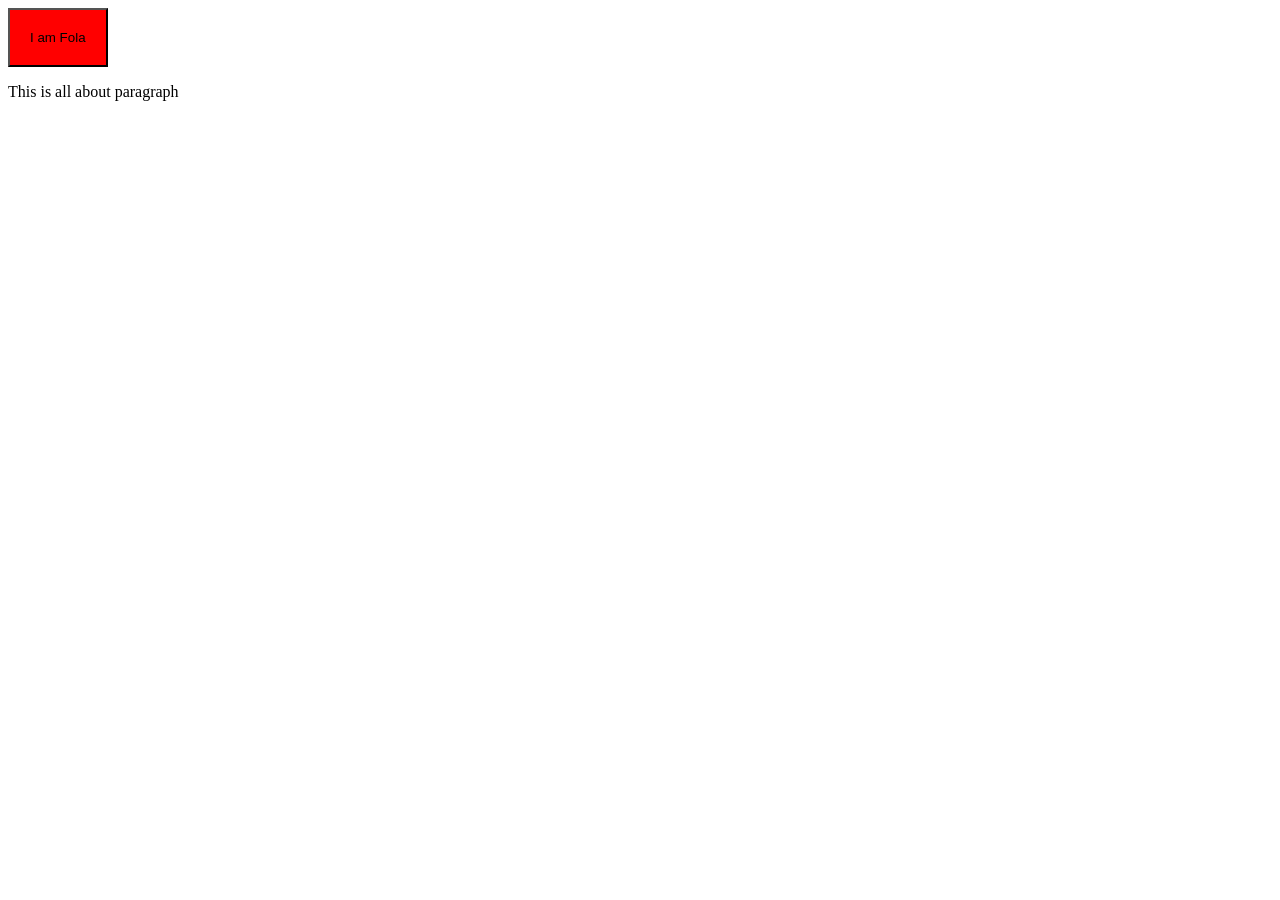
<file: html/index.html>
<!DOCTYPE html>
<html lang="en">
<head>
  <meta charset="UTF-8">
  <meta http-equiv="X-UA-Compatible" content="IE=edge">
  <meta name="viewport" content="width=device-width, initial-scale=1.0">
  <title>Document</title>
  <link rel="stylesheet" href="../css/index.css">
  <script defer src="../js/index.js">

  </script>
</head>
<body>
  <button class="btn">I am Fola</button>
  <p>This is all about paragraph</p>
</body>
</html>
</file>
<file: css/index.css>
.btn{
  padding: 20px;
  background-color: red;
  color:black;
}
</file>
